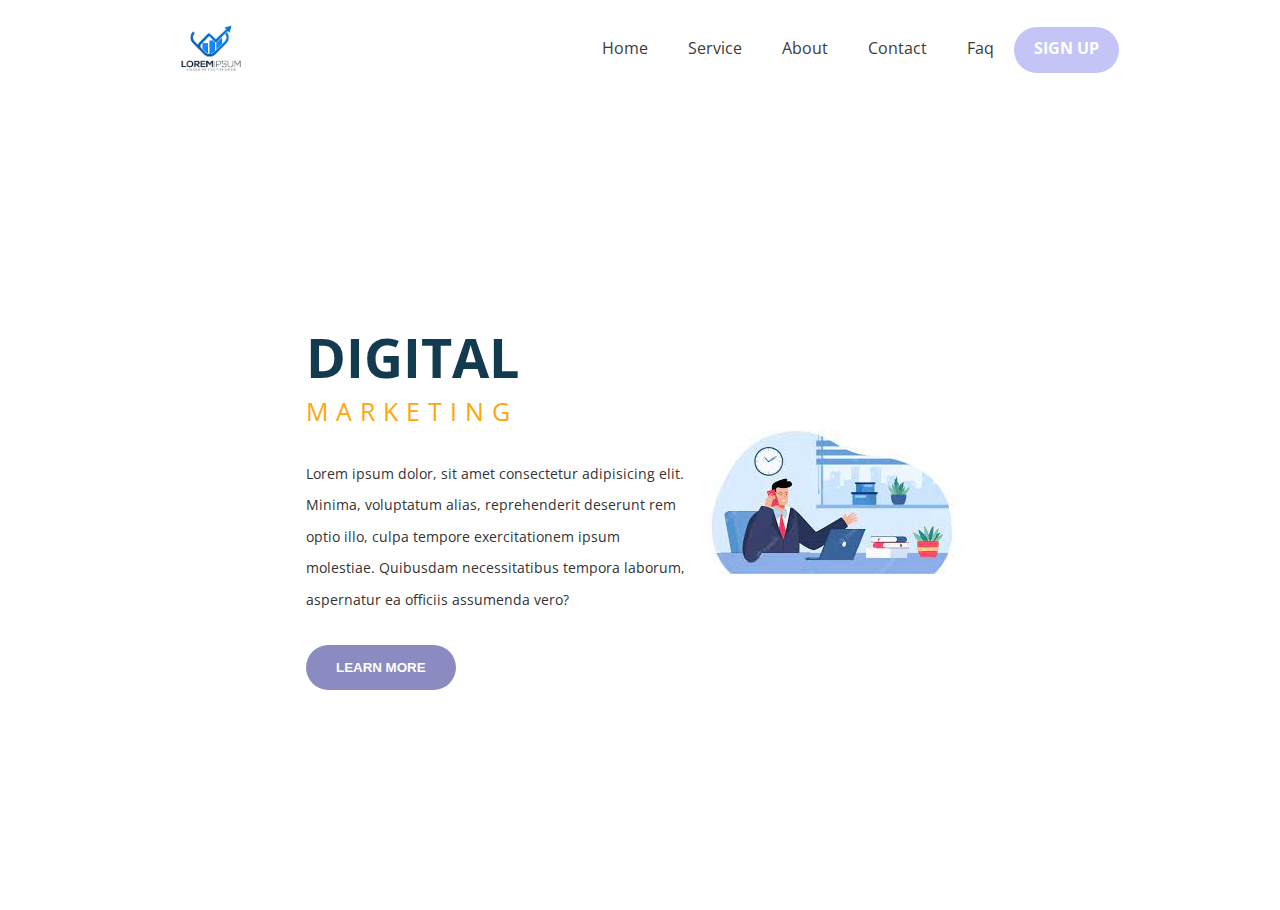
<file: flextemplate/index.html>
<!DOCTYPE html>
<html lang="en">
<head>
    <meta charset="UTF-8">
    <meta name="viewport" content="width=device-width, initial-scale=1.0">
    <title>Digital Design</title>
    <link href="https://fonts.googleapis.com/css2?family=Open+Sans:wght@400;700&display=swap" rel="stylesheet">
    <link rel="stylesheet" href="style.css">

</head>
<body>
    <header>
        <div class="logo">
            <img src="images/logo.png" alt="logo" width="100px">
        </div>
        <ul>
            <li><a href="#">Home</a></li>
            <li><a href="#">Service</a></li>
            <li><a href="#">About</a></li>
            <li><a href="#">Contact</a></li>
            <li><a href="#">Faq</a></li>
            <li><a href="#" class="signup-btn">Sign up</a></li>
        </ul>
    </header>

    <main>
        <div class="content-left">
            <h1>Digital</h1>
            <h2>Marketing</h2>
            <p>Lorem ipsum dolor, sit amet consectetur adipisicing elit. Minima, voluptatum alias, reprehenderit deserunt rem optio illo, culpa tempore exercitationem ipsum molestiae. Quibusdam necessitatibus tempora laborum, aspernatur ea officiis assumenda vero?</p>
            <button class="cta">Learn more </button>
        </div>

        <div class="content-right">
            <img src="images/workspace.jpg" alt="" class="herp-img" >
        </div>
    </main>

</body>
</html>
</file>
<file: flextemplate/style.css>
*{
    margin: 0;
    padding: 0;
   box-sizing: border-box;
}

body{
    font-family: 'Open Sans', sans-serif;
}

header{
    height:100px;
    display: flex;
    justify-content: space-around;
   align-items:center;
}

ul{   
    display: flex;
    list-style-type: none;
    align-items: center;
}

ul li a{
    padding: 0 20px;
    text-decoration: none;
    color: #3a3a3a;
    display: inline-block;

}

li a::after{
    content:'';
    display: block;
    height:4px;
    width: 0;
    background-color: #c4c4f7;
    transition:all .5s;
}

li a:hover::after{
    width:100%;
}

main{
    display: flex;
    height:calc(100vh - 90px);
    align-items: center;
    justify-content: center;
}

.hero-img{
    max-width: 670px;
    height: auto;
}
.content-left{
    width: 30%;
}

main h1{
    font-size: 54px;
    color: #133b4f;
    text-transform: uppercase;
}
main h2{
    font-size: 25px;
    color: #fca70c;
    font-weight:400;
    text-transform: uppercase;
    letter-spacing: 8px;

}
main p{
    font-size: 14px;
    font-weight: 400;
    color:#333;
    line-height: 31.5px;
    margin: 30px 0;
}

.cta{
    padding: 15px 30px;
    background: #8b8bc1;
    color:#fff;
    outline:none;
    border:none;
    font-weight: 700;
    text-transform: uppercase;
    border-radius: 50px;
}

.signup-btn{
    padding: 10px 20px;
    background: #c4c4f7;
    color:#fff;
    outline:none;
    border:none;
    font-weight: 700;
    text-transform: uppercase;
    border-radius: 50px;

}
</file>
